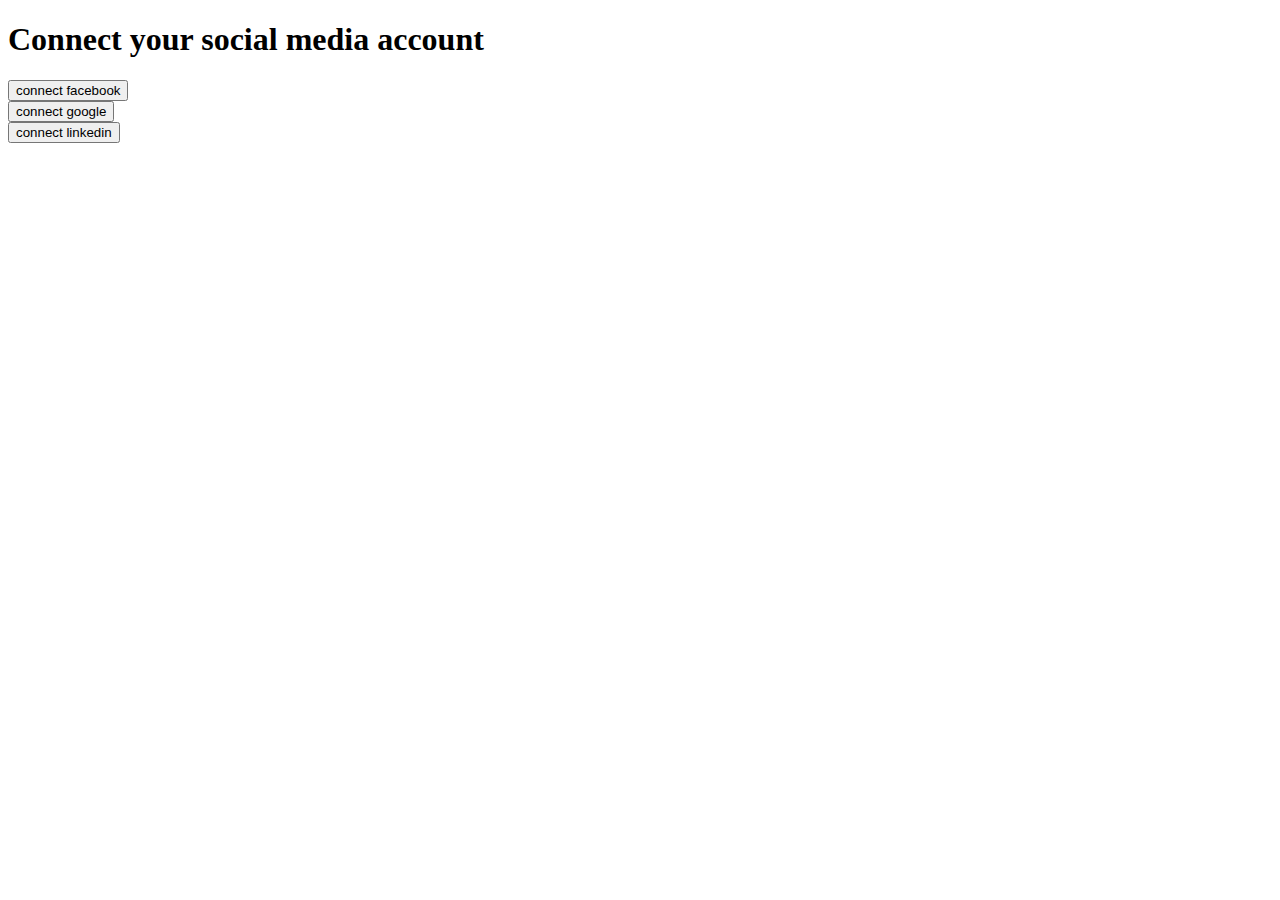
<file: dummy.html>
<!doctype html>
<html lang="en">
<head>
  <meta charset="UTF-8">
  <meta name="viewport"
  content="width=device-width, user-scalable=no, initial-scale=1.0, maximum-scale=1.0, minimum-scale=1.0">
  <meta http-equiv="X-UA-Compatible" content="ie=edge">
  <meta name="robots" content="all" />

  <meta name="OMG-Verify-V1" content="710019-a21921b1-77c0-4333-9353-8fc9650fc165" />
  <meta name="google-site-verification" content="m1Kh4lFHgU8wJOG8wxQMrZF2o23mNZ2o-78IUwYuzsM" />
  <meta name="google-signin-client_id" content="991631937368-ndqsof3ir1ppij3f1rhrotnrbjg22m44.apps.googleusercontent.com">

  <meta property="fb:app_id" content="176610689208291" />
  <title>TEST SOCIAL</title>
</head>

<body>
  <div class="wrapper container-fluid d-flex flex-column ">
    <header class="header header--social">
      <h1 class="header__title">Connect your social media account</h1>
    </header>

    <main class="content grid-container" id="score_data">
      <section class="social grid-offset">
        <div class="social__items d-flex flex-wrap justify-content-center">
          <article id="connect-linkedin" class="social__item">
            <button class="social__item_btn">
            connect facebook</button>
          </article>

          <article id="connect-google" class="social__item">
            <button class="social__item_btn">
            connect google</button>
          </article>

          <article id="connect-facebook" class="social__item">
            <button class="social__item_btn">
            connect linkedin</button>
          </article>
        </div>
      </section>

  </div>

  <script  charset="utf-8">
    $('#connect-facebook').click(function(ev) {
      return location.href='\x2Fprofile\x2Fredirect\x3Fapp_id\x3D1004\x26force_scoreyourself\x3D1\x26noNewProcess\x3D1\x26skip\x3D0\x26report\x3D0\x26network\x3Dgoogle'
    });
  
    $('#connect-linkedin').click(function(ev) {
      return location.href='\x2Fprofile\x2Fredirect\x3Fapp_id\x3D1004\x26force_scoreyourself\x3D1\x26noNewProcess\x3D1\x26skip\x3D0\x26report\x3D0\x26network\x3Dlinkedin'
    });

    $('#connect-twitter').click(function(ev) {
      return location.href='\x2Fprofile\x2Fredirect\x3Fapp_id\x3D1004\x26force_scoreyourself\x3D1\x26noNewProcess\x3D1\x26skip\x3D0\x26report\x3D0\x26network\x3Dpaypal'
    });
  </script>

</body>
</html>
</file>
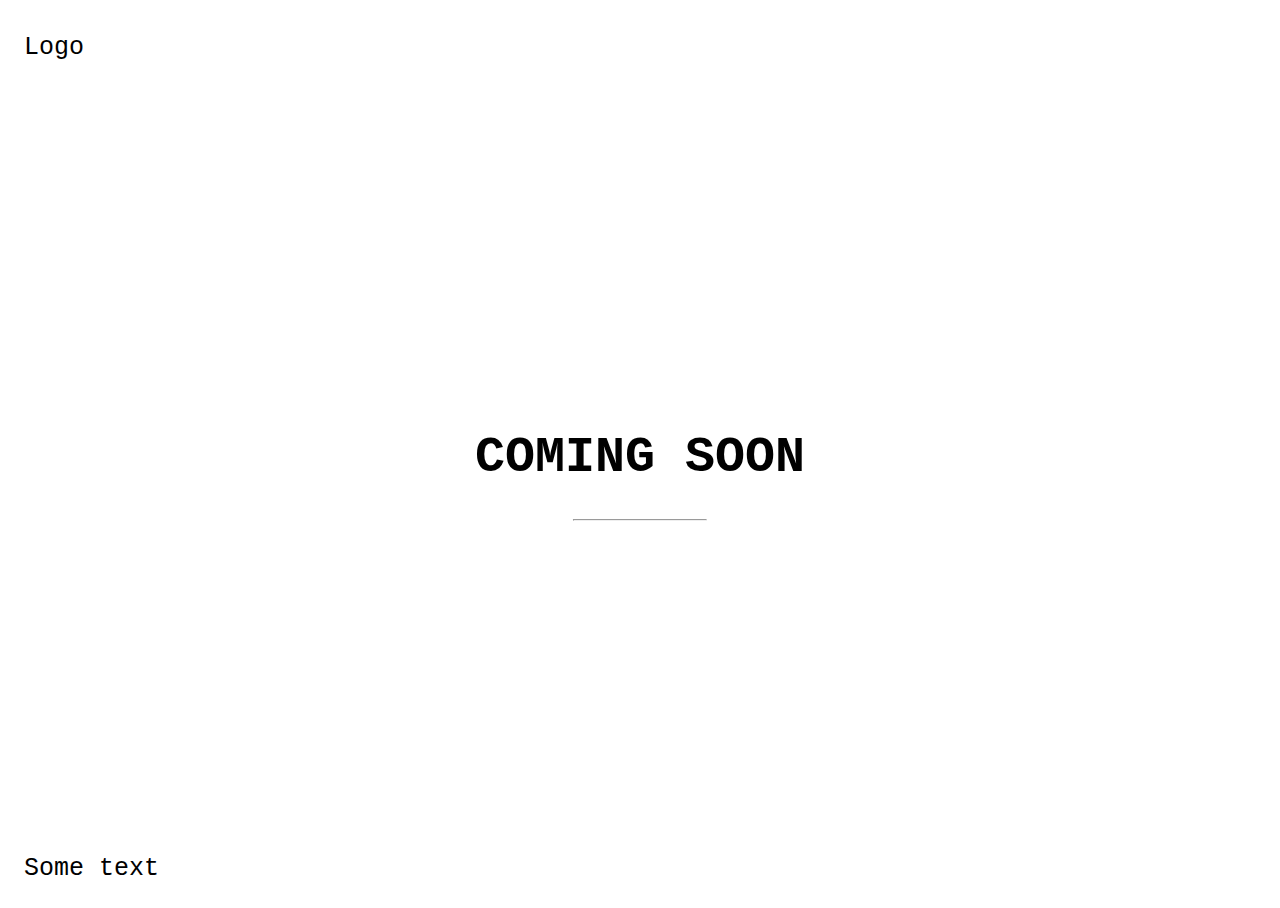
<file: socialytics.html>
<!DOCTYPE html>
<html>
<head>
    <title></title>
    <style type="text/css">
body, html {
    height: 100%
}

.bgimg {
    /* Background image */
    background-image: #000;
    /* Full-screen */
    height: 100%;
    /* Center the background image */
    background-position: center;
    /* Scale and zoom in the image */
    background-size: cover;
    /* Add position: relative to enable absolutely positioned elements inside the image (place text) */
    position: relative;
    /* Add a white text color to all elements inside the .bgimg container */
    color:black;
    /* Add a font */
    font-family: "Courier New", Courier, monospace;
    /* Set the font-size to 25 pixels */
    font-size: 25px;
}

/* Position text in the top-left corner */
.topleft {
    position: absolute;
    top: 0;
    left: 16px;
}

/* Position text in the bottom-left corner */
.bottomleft {
    position: absolute;
    bottom: 0;
    left: 16px;
}

/* Position text in the middle */
.middle {
    position: absolute;
    top: 50%;
    left: 50%;
    transform: translate(-50%, -50%);
    text-align: center;
}

/* Style the <hr> element */
hr {
    margin: auto;
    width: 40%;
}

    </style>
</head>
<body>
<div class="bgimg">
  <div class="topleft">
    <p>Logo</p>
  </div>
  <div class="middle">
    <h1>COMING SOON</h1>
    <hr>
    <div id ="demo"> </div>
  </div>
  <div class="bottomleft">
    <p>Some text</p>
  </div>
</div>
<script type="text/javascript">
    var countDownDate = new Date("Jan 5, 2019 15:37:25").getTime();

// Update the count down every 1 second
var x = setInterval(function() {

  // Get todays date and time
  var now = new Date().getTime();

  // Find the distance between now an the count down date
  var distance = countDownDate - now;

  // Time calculations for days, hours, minutes and seconds
  var days = Math.floor(distance / (1000 * 60 * 60 * 24));
  var hours = Math.floor((distance % (1000 * 60 * 60 * 24)) / (1000 * 60 * 60));
  var minutes = Math.floor((distance % (1000 * 60 * 60)) / (1000 * 60));
  var seconds = Math.floor((distance % (1000 * 60)) / 1000);

  // Display the result in an element with id="demo"
  document.getElementById("demo").innerHTML = days + "d " + hours + "h "
  + minutes + "m " + seconds + "s ";

  // If the count down is finished, write some text 
  if (distance < 0) {
    clearInterval(x);
    document.getElementById("demo").innerHTML = "EXPIRED";
  }
}, 1000);
</script>
</body>
</html>
</file>
